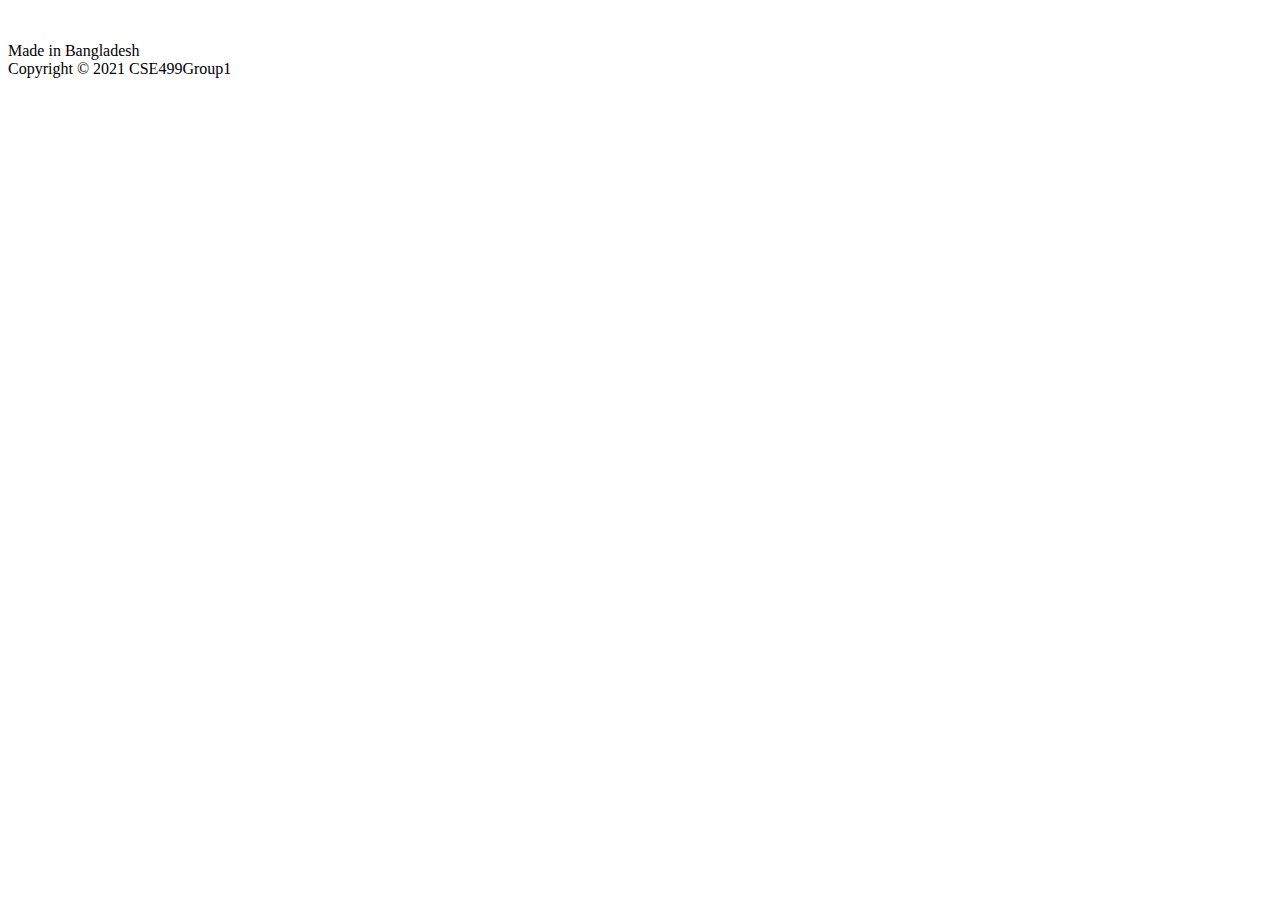
<file: smartMedicalUsingDeepLearning/smartHospital/templates/hospital/footer.html>
<!DOCTYPE html>
<footer>
  <br>
  <div class="container">
    <div class="row">
      <div class="col-md-12 col-sm-12">
        <div class="text-center">
          <p>Made in Bangladesh <br>
            Copyright &copy; 2021 CSE499Group1 </p>
        </div>
      </div>
    </div>
  </div>
</footer>
</file>
